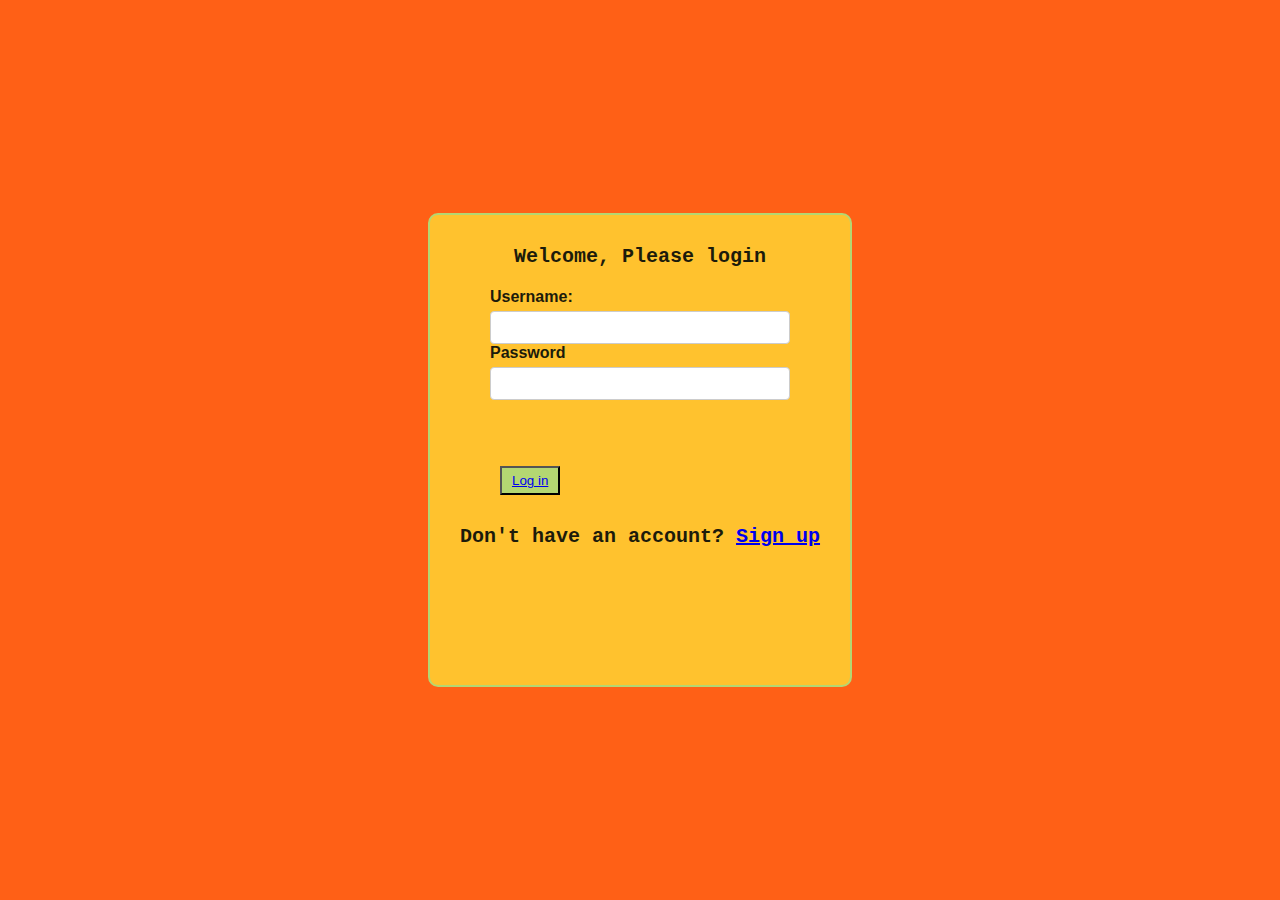
<file: index.html>
<!DOCTYPE html>
<html>
<head>
    <meta charset="UTF-8" />
    <link rel="stylesheet" type="text/css" href="style.css">
</head>
<body>
    <div id="form-input">
        <p>Welcome, Please login</p>

            <form class="input-form">
                <label for="usernameInput">Username:</label><input type="text" id="usernameInput"/><br>
                <label for="passwordInput">Password</label><input type="password" id="passwordInput"/>
                <p id="message"></p>
                <br><br>
                <button class="btn"> <a href="#" onclick="verifyUser()">Log in</a></button>
            </form>
            <p>Don't have an account? <a href="create.html">Sign up</a></p>
    </div>
  
        <script>
            function verifyUser(){
                var username = document.getElementById("usernameInput").value;
                var password = document.getElementById("passwordInput").value;

                checkUserCreds(username, password);
            }

            function checkUserCreds(username, password){
                var systemUsername = "Penina";
                var systemPassword = "9900";
                if(username == systemUsername && password == systemPassword){
                    document.getElementById("message").innerHTML = "logging in...";
                  
                } else {
                      document.getElementById("message").innerHTML = "username or password incorrect";

                }
            }
            
        </script>
   </body>
   </html>
</file>
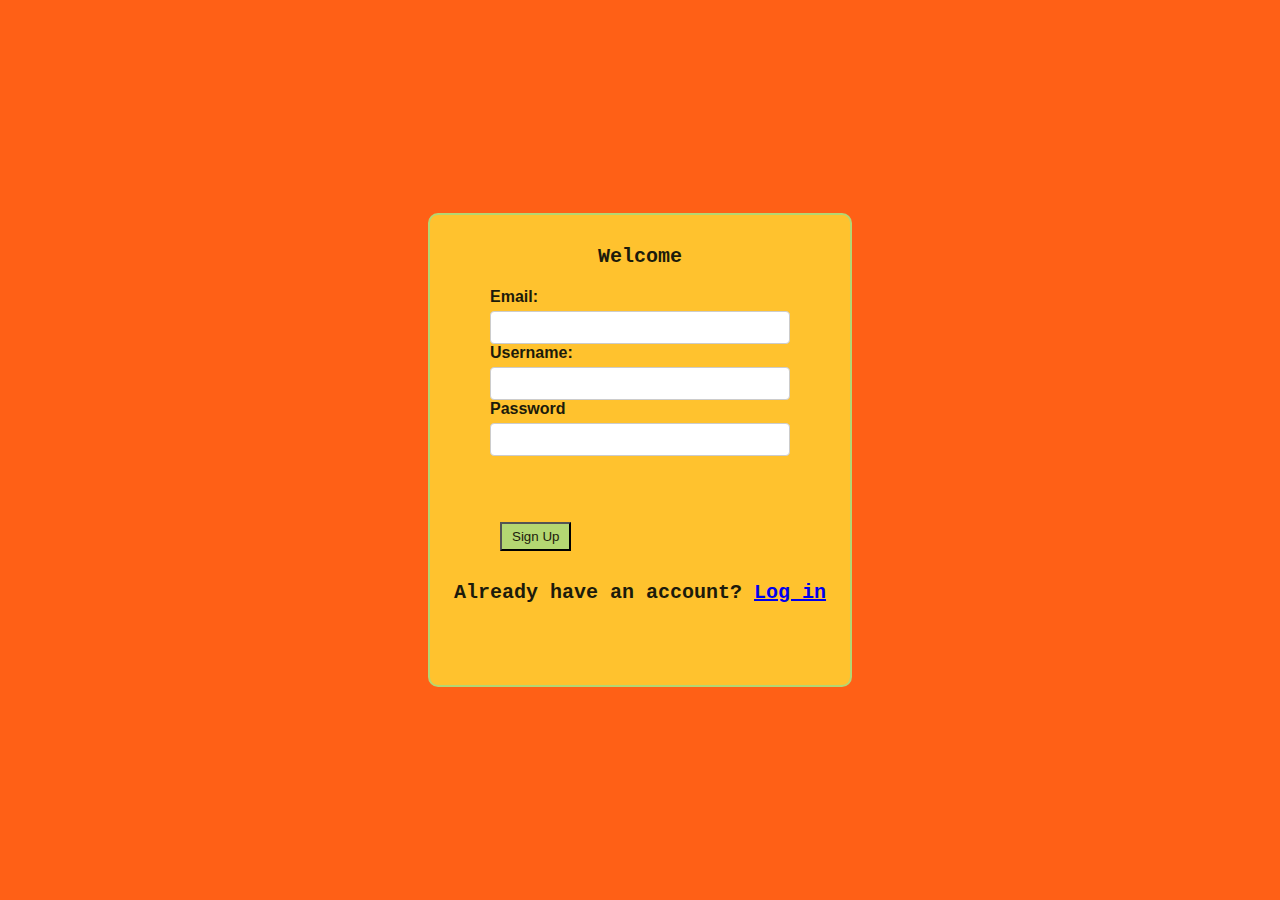
<file: create.html>
<!DOCTYPE html>
<html>
<head>
    <meta charset="UTF-8" />
    <link rel="stylesheet" type="text/css" href="style.css">
</head>
<body>
    <div id="form-input">
        <p>Welcome</p>

            <form class="input-form">
               <label for="Email">Email:</label><input type="text" id="email"/><br>
                <label for="usernameInput">Username:</label><input type="text" id="usernameInput"/><br>
                <label for="passwordInput">Password</label><input type="password" id="passwordInput"/>
                <p id="message"></p>
                <br><br>
                <button class="btn">Sign Up</button>
            </form>
            <p>Already have an account? <a href="index.html">Log in</a></p>
    </div>
  
   </body>
   </html>
</file>
<file: style.css>
body{
    background-color:#FF6016;

}
p{ 
    color:#1C1B0B;
    font-family: 'Courier New', Courier, monospace;
    font-size: 20px;
    font-weight: bold;
    text-align: center;
    margin-top: 20px;
}
#form-input {
    background-color: #FFC22E;
    border: 2px solid #B4D772;
    padding: 10px;
    border-radius: 10px;
    justify-content: center;
    align-items: center; 
    height: 50vh;
    width: 400px;
    position: absolute; 
    top: 50%; 
    left: 50%; 
    transform: translate(-50%, -50%);
}
 #username {
    color:#F1EFE1;
    font-family: 'Courier New', Courier, monospace;
    width: 100%;
    padding: 10px;
    border-radius: 5px;
    border: 1px solid #B4D772;
    margin-bottom: 10px;
}
#password {
    width: 100%;
    padding: 10px;
    border-radius: 5px;
    border: 1px solid #B4D772;
    margin-bottom: 10px;
} 

.btn {
    color: #1C1B0B;
    background: #B4D772;
    margin: 10px;
    padding: 5px 10px;
    position: centre;
}
button :hover {
    background-color: #F1EFE1;
    cursor: pointer;

}

.input-form {
  max-width: 300px;
  margin: 20px auto;
  font-family: Arial, sans-serif;
  
}
label {
  display: block;
  margin-bottom: 5px;
  font-weight: bold;
  color: #1C1B0B;
}

input[type="text"],
input[type="password"] {
  width: 100%;
  padding: 8px;
  box-sizing: border-box;
  border: 1px solid #ccc;
  border-radius: 4px;
}
</file>
